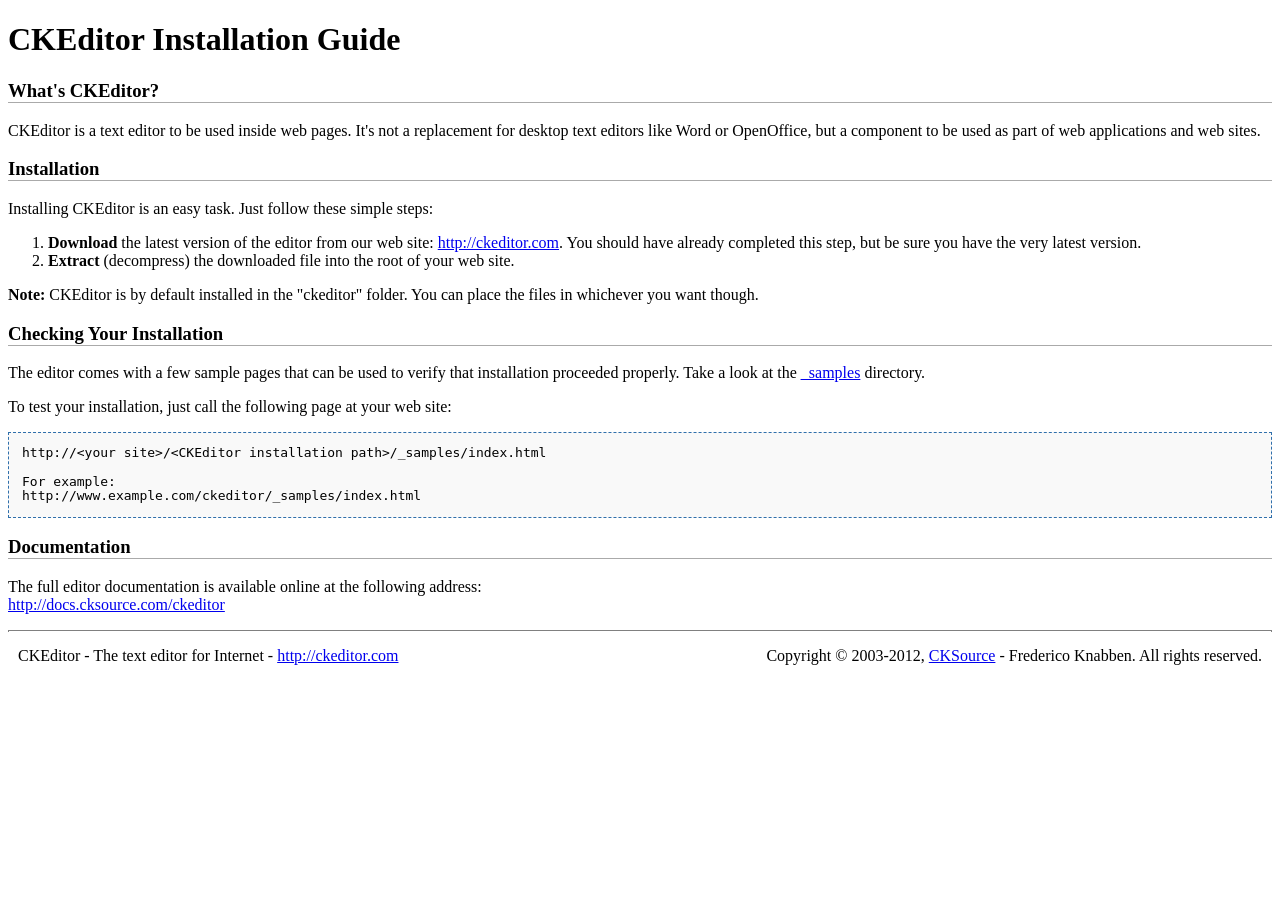
<file: HOTPIZZA/Scripts/ckeditor/INSTALL.html>
<!DOCTYPE html PUBLIC "-//W3C//DTD XHTML 1.0 Transitional//EN" "http://www.w3.org/TR/xhtml1/DTD/xhtml1-transitional.dtd">
<!--
Copyright (c) 2003-2012, CKSource - Frederico Knabben. All rights reserved.
For licensing, see LICENSE.html or http://ckeditor.com/license
-->
<html xmlns="http://www.w3.org/1999/xhtml">
<head>
	<title>Installation Guide - CKEditor</title>
	<meta http-equiv="content-type" content="text/html; charset=utf-8" />
	<style type="text/css">
		h3
		{
			border-bottom: 1px solid #AAAAAA;
		}
		pre
		{
			background-color: #F9F9F9;
			border: 1px dashed #2F6FAB;
			padding: 1em;
			line-height: 1.1em;
		}
		#footer hr
		{
			margin: 10px 0 15px 0;
			height: 1px;
			border: solid 1px gray;
			border-bottom: none;
		}
		#footer p
		{
			margin: 0 10px 10px 10px;
			float: left;
		}
		#footer #copy
		{
			float: right;
		}
	</style>
</head>
<body>
	<h1>
		CKEditor Installation Guide</h1>
	<h3>
		What&#39;s CKEditor?</h3>
	<p>
		CKEditor is a text editor to be used inside web pages. It&#39;s not a replacement
		for desktop text editors like Word or OpenOffice, but a component to be used as
		part of web applications and web sites.</p>
	<h3>
		Installation</h3>
	<p>
		Installing CKEditor is an easy task. Just follow these simple steps:</p>
	<ol>
		<li><strong>Download</strong> the latest version of the editor from our web site: <a
			href="http://ckeditor.com">http://ckeditor.com</a>. You should have already completed
			this step, but be sure you have the very latest version.</li>
		<li><strong>Extract</strong> (decompress) the downloaded file into the root of your
			web site.</li>
	</ol>
	<p>
		<strong>Note:</strong> CKEditor is by default installed in the &quot;ckeditor&quot;
		folder. You can place the files in whichever you want though.</p>
	<h3>
		Checking Your Installation
	</h3>
	<p>
		The editor comes with a few sample pages that can be used to verify that installation
		proceeded properly. Take a look at the <a href="_samples">_samples</a> directory.</p>
	<p>
		To test your installation, just call the following page at your web site:</p>
	<pre>
http://&lt;your site&gt;/&lt;CKEditor installation path&gt;/_samples/index.html

For example:
http://www.example.com/ckeditor/_samples/index.html</pre>
	<h3>
		Documentation</h3>
	<p>
		The full editor documentation is available online at the following address:<br />
		<a href="http://docs.cksource.com/ckeditor">http://docs.cksource.com/ckeditor</a></p>
	<div id="footer">
		<hr />
		<p>
			CKEditor - The text editor for Internet - <a href="http://ckeditor.com/">http://ckeditor.com</a>
		</p>
		<p id="copy">
			Copyright &copy; 2003-2012, <a href="http://cksource.com/">CKSource</a> - Frederico
			Knabben. All rights reserved.
		</p>
	</div>
</body>
</html>
</file>
